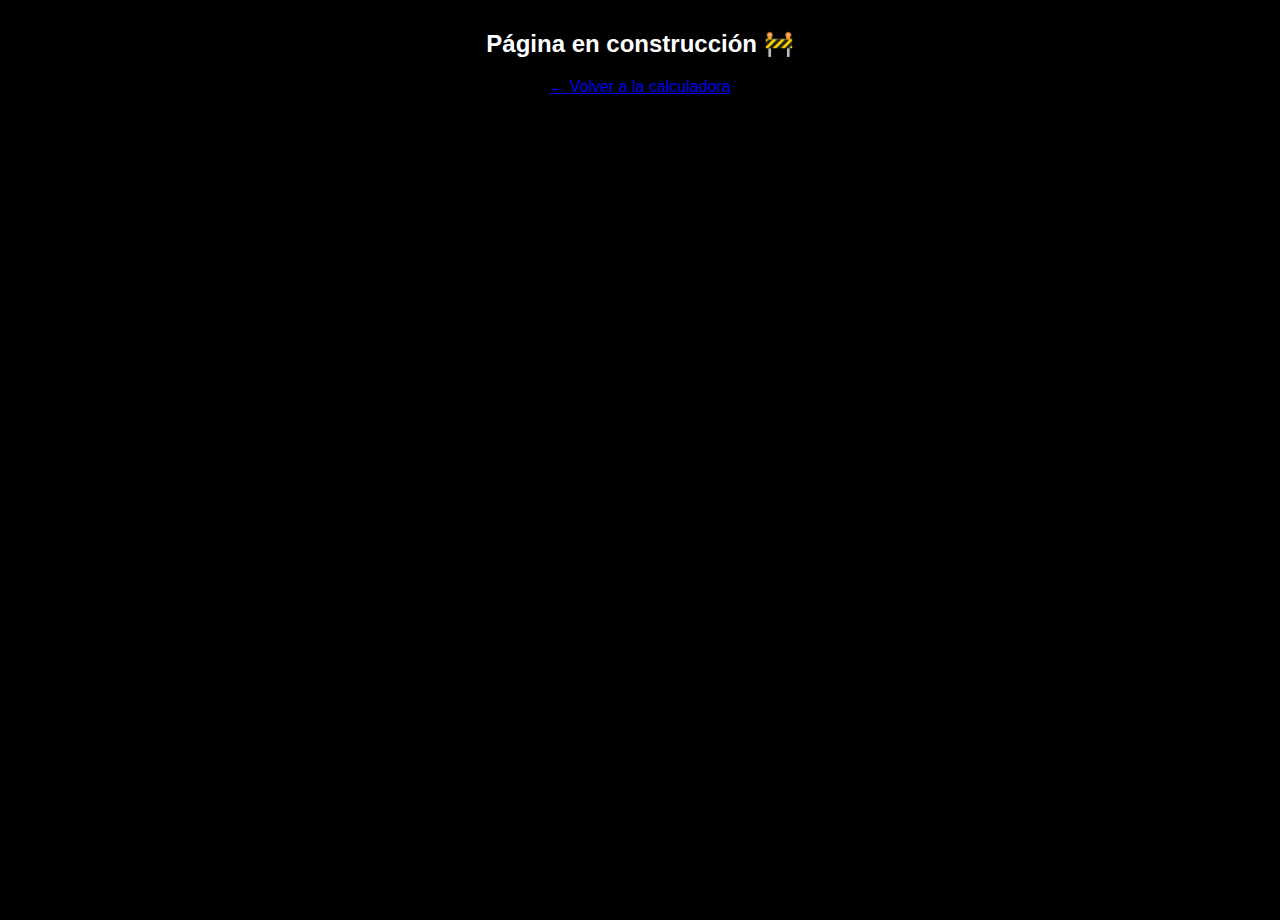
<file: docs/faq.html>
<!DOCTYPE html>
<html lang="es">
<head>
  <meta charset="UTF-8">
  <meta name="viewport" content="width=device-width, initial-scale=1.0">
  <title>Página en construcción</title>
  <link rel="stylesheet" href="style.css">
</head>
<body>
  <h2>Página en construcción 🚧</h2>
  <a href="inicio.html">← Volver a la calculadora</a>
</body>
</html>
</file>
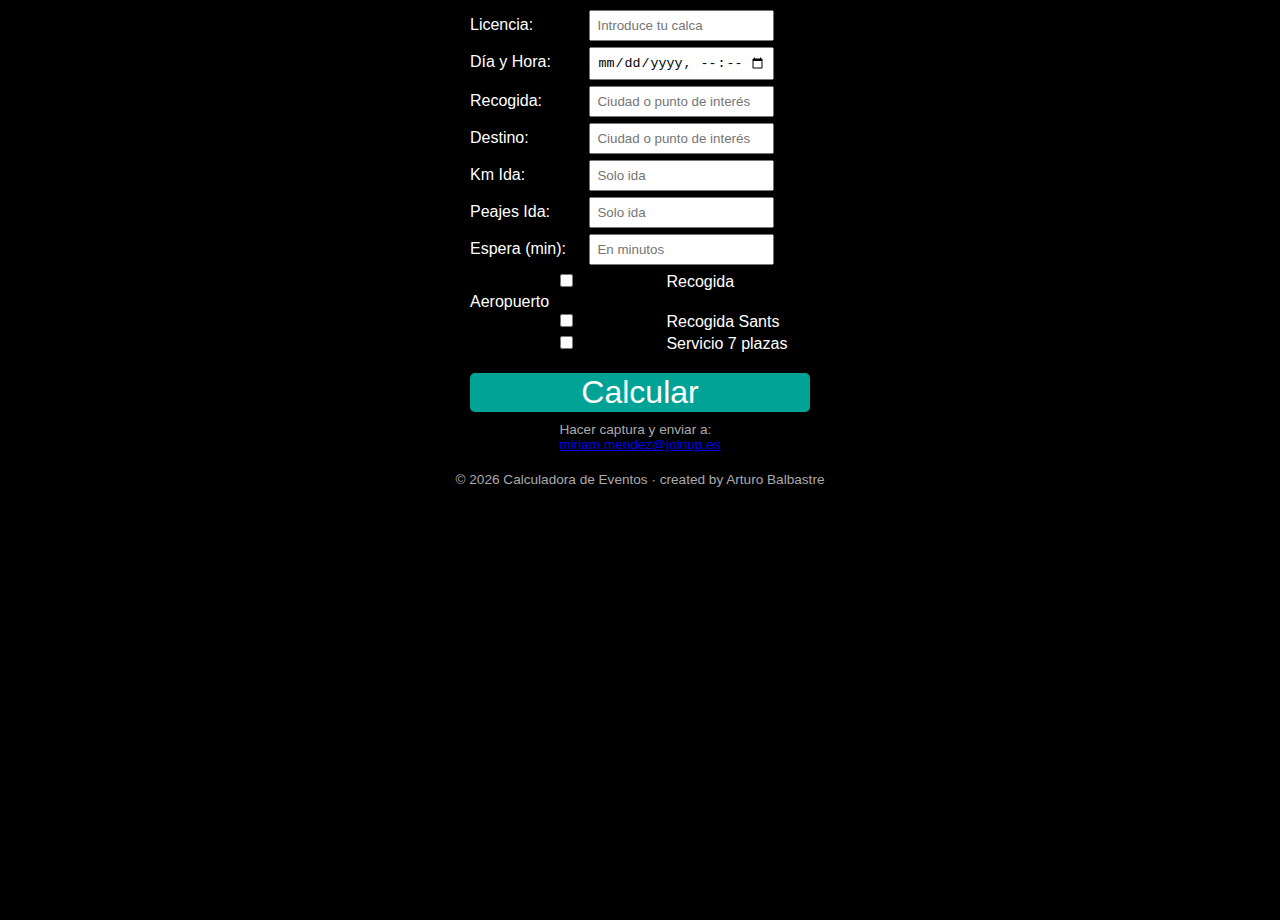
<file: docs/inicio.html>
<!DOCTYPE html>
<html lang="es">
<head>
  <meta charset="UTF-8">
  <meta name="viewport" content="width=device-width, initial-scale=1.0">
  <title>Calculadora de eventos</title>

  <link rel="stylesheet" href="style.css">
</head>

<body>

  <form id="calculatorForm">
    <label>Licencia:</label>
    <input type="number" id="license" placeholder="Introduce tu calca">

    <label>Día y Hora:</label>
    <input type="datetime-local" id="dateTime">

    <label>Recogida:</label>
    <input type="text" id="recogida" placeholder="Ciudad o punto de interés">

    <label>Destino:</label>
    <input type="text" id="destino" placeholder="Ciudad o punto de interés">

    <label>Km Ida:</label>
    <input type="number" id="kmIda" placeholder="Solo ida">

    <label>Peajes Ida:</label>
    <input type="number" id="peajesIda" placeholder="Solo ida">

    <label>Espera (min):</label>
    <input type="number" id="tiempoEspera" placeholder="En minutos">

    <input type="checkbox" id="recogidaAero"> Recogida Aeropuerto<br>
    <input type="checkbox" id="recogidaSants"> Recogida Sants<br>
    <input type="checkbox" id="sietePlazas"> Servicio 7 plazas<br><br>

    <button type="button" onclick="calcularCoste()">Calcular</button>
  </form>

  <div id="result"></div>

  <div class="info-mail">
    Hacer captura y enviar a:<br>
    <a href="mailto:miriam.mendez@joinup.es">miriam.mendez@joinup.es</a>
  </div>

  <footer>
    © 2026 Calculadora de Eventos · created by Arturo Balbastre
  </footer>

  <script src="script.js"></script>
</body>
</html>
</file>
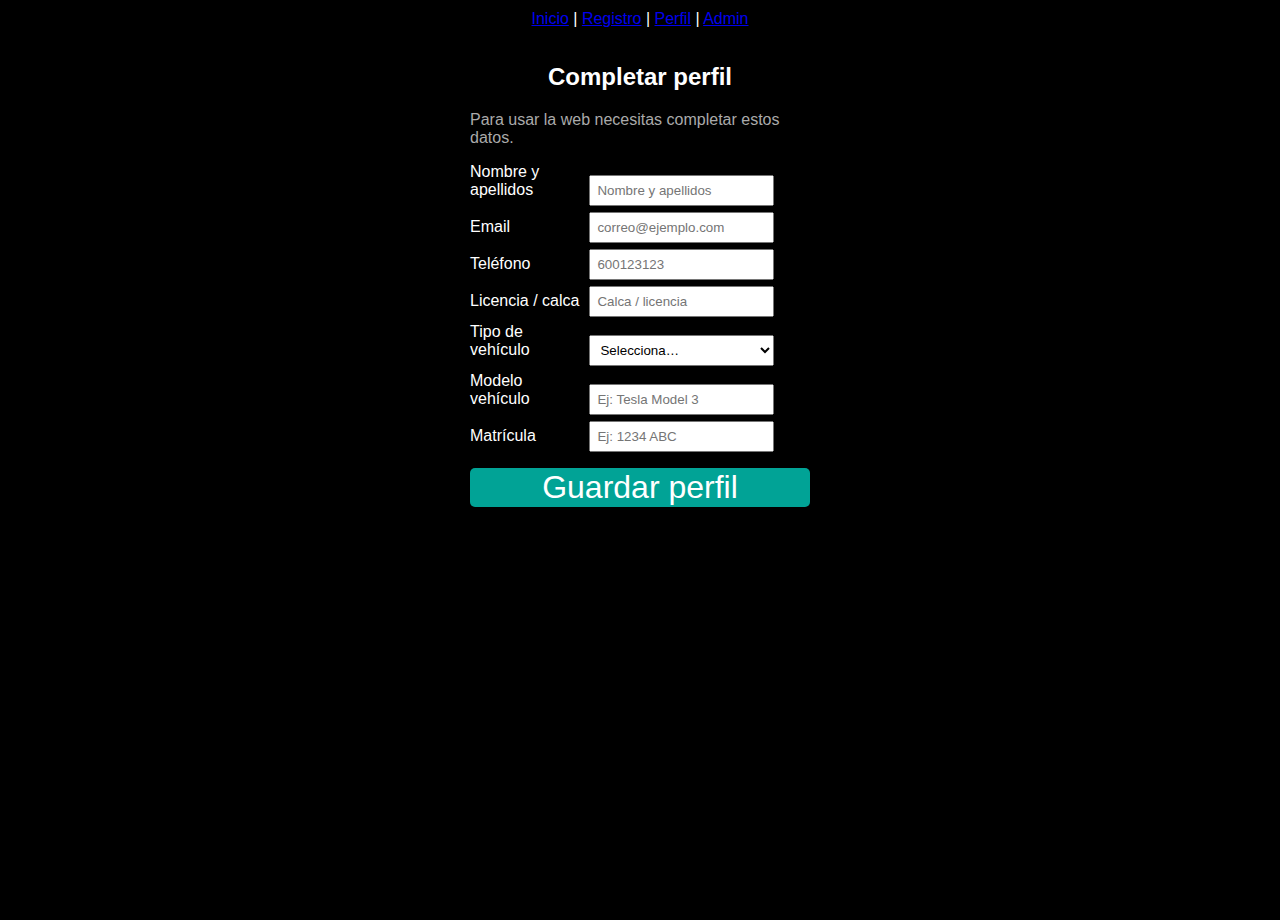
<file: docs/perfil.html>
<!DOCTYPE html>
<html lang="es">
<head>
  <meta charset="UTF-8">
  <meta name="viewport" content="width=device-width, initial-scale=1.0">
  <title>Completar perfil</title>
  <link rel="stylesheet" href="style.css">
</head>
<body>

  <nav style="margin-bottom:15px;">
    <a href="inicio.html">Inicio</a> |
    <a href="registro.html">Registro</a> |
    <a href="perfil.html">Perfil</a> |
    <a href="admin.html">Admin</a>
  </nav>

  <h2>Completar perfil</h2>
  <p style="max-width:340px; color:#aaa; margin-top:0;">
    Para usar la web necesitas completar estos datos.
  </p>

  <form id="perfilForm" style="max-width:340px; width:100%;">
    <label for="nombre">Nombre y apellidos</label>
    <input id="nombre" type="text" required placeholder="Nombre y apellidos">

    <label for="email">Email</label>
    <input id="email" type="email" required placeholder="correo@ejemplo.com">

    <label for="telefono">Teléfono</label>
    <input id="telefono" type="tel" required placeholder="600123123">

    <label for="licencia">Licencia / calca</label>
    <input id="licencia" type="text" required placeholder="Calca / licencia">

    <label for="tipoVehiculo">Tipo de vehículo</label>
    <select id="tipoVehiculo" required>
      <option value="">Selecciona…</option>
      <option value="normal">Normal</option>
      <option value="7plazas">7 plazas</option>
    </select>

    <label for="modelo">Modelo vehículo</label>
    <input id="modelo" type="text" required placeholder="Ej: Tesla Model 3">

    <label for="matricula">Matrícula</label>
    <input id="matricula" type="text" required placeholder="Ej: 1234 ABC">

    <button type="submit" style="margin-top:10px;">Guardar perfil</button>
  </form>

  <div id="msg" style="max-width:340px; width:100%; margin-top:12px;"></div>

  <script src="auth.js"></script>
  <script>
    // Si ya hay perfil guardado, lo cargamos para editar
    const existing = getProfile();
    if (existing) {
      document.getElementById('nombre').value = existing.nombre || '';
      document.getElementById('email').value = existing.email || '';
      document.getElementById('telefono').value = existing.telefono || '';
      document.getElementById('licencia').value = existing.licencia || '';
      document.getElementById('tipoVehiculo').value = existing.tipoVehiculo || '';
      document.getElementById('modelo').value = existing.modelo || '';
      document.getElementById('matricula').value = existing.matricula || '';
    }

    document.getElementById('perfilForm').addEventListener('submit', (e) => {
      e.preventDefault();

      const profile = {
        nombre: document.getElementById('nombre').value.trim(),
        email: document.getElementById('email').value.trim().toLowerCase(),
        telefono: document.getElementById('telefono').value.trim(),
        licencia: document.getElementById('licencia').value.trim(),
        tipoVehiculo: document.getElementById('tipoVehiculo').value,
        modelo: document.getElementById('modelo').value.trim(),
        matricula: document.getElementById('matricula').value.trim().toUpperCase(),
        updatedAt: new Date().toISOString()
      };

      const res = saveProfile(profile);
      const msg = document.getElementById('msg');

      if (!res.ok) {
        msg.innerHTML = `<div class="breakdown" style="color:#ffb3b3;">${res.error}</div>`;
        return;
      }

      msg.innerHTML = `
        <div class="total">Perfil guardado ✅</div>
        <div class="breakdown" style="color:#aaa;">Ya puedes volver al inicio.</div>
        <div style="margin-top:10px;"><a href="inicio.html">Ir a Inicio →</a></div>
      `;
    });
  </script>
</body>
</html>
</file>
<file: docs/style.css>
body {
  font-family: 'Rubik', sans-serif;
  color: white;
  margin: 10px;
  background-color: black;
  min-height: 100vh;
  display: flex;
  flex-direction: column;
  align-items: center;
}

input, select {
  padding: 6px;
  margin-bottom: 6px;
  width: 185px;
  box-sizing: border-box;
}

label {
  width: 115px;
  display: inline-block;
}

#calculatorForm, #result {
  max-width: 340px;
  width: 100%;
}

button {
  background-color: #01a396;
  color: white;
  border: none;
  border-radius: 5px;
  font-size: 2em;
  width: 100%;
  cursor: pointer;
}

.total {
  font-size: 1.6em;
  font-weight: bold;
  color: #01a396;
}

.breakdown {
  font-size: 1em;
}

.info-mail {
  font-size: 0.85em;
  color: #aaa;
  max-width: 340px;
  margin-top: 10px;
}

footer {
  margin-top: 20px;
  font-size: 0.85em;
  color: #aaa;
}
</file>
